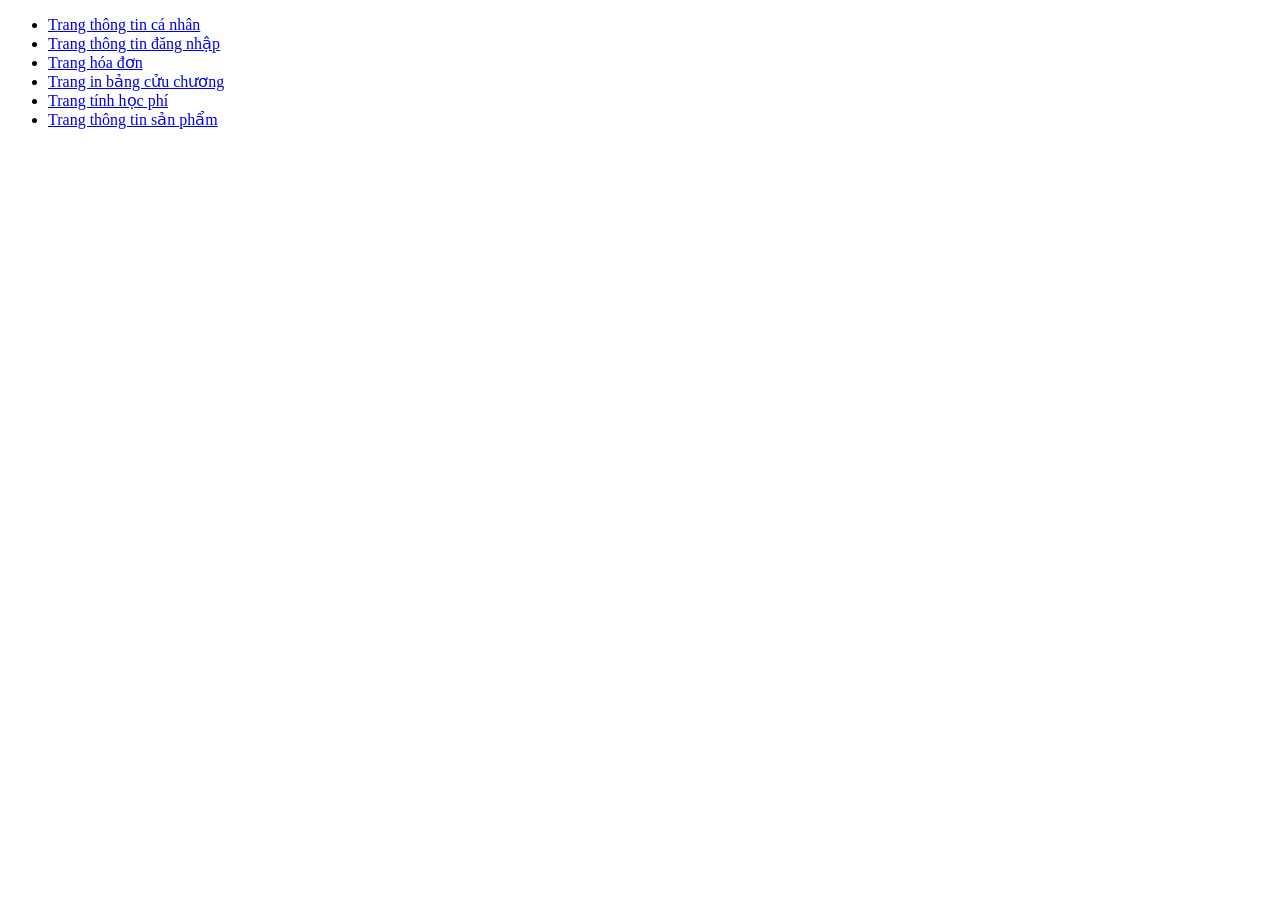
<file: index.html>
﻿<!DOCTYPE html>
<html lang="vi">
	<head>
		<title>Thiết kế web với HTML</title>		
		<meta charset = "utf-8">
	</head>
	
	<body>
		<ul>
			<li>
				<a href = "html/page1.html">Trang thông tin cá nhân</a>
			</li>
			<li>
				<a href = "html/page2.html">Trang thông tin đăng nhập</a>
			</li>
			<li>
				<a href = "html/page4.html">Trang hóa đơn</a>
			</li>
			<li>
				<a href = "html/page5.html">Trang in bảng cửu chương</a>
			</li>
			<li>
				<a href = "html/page6.html">Trang tính học phí</a>
			</li>
			<li>
				<a href = "html/page7.html">Trang thông tin sản phẩm</a>
			</li>
				
		</ul>
	</body>	
</html>
</file>
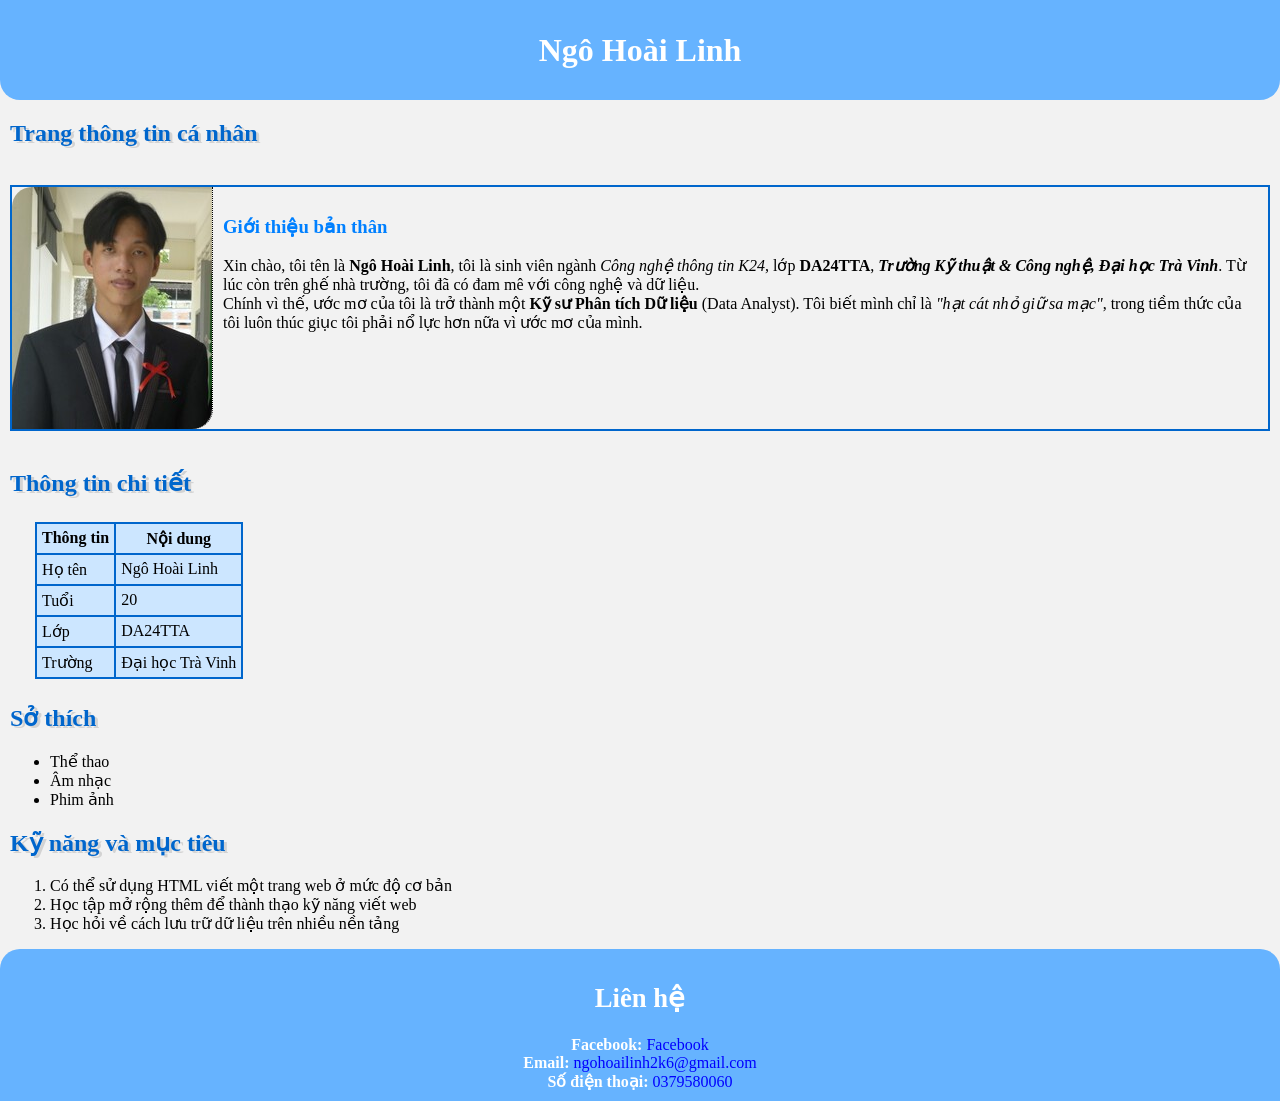
<file: html/page1.html>
﻿<!DOCTYPE html>
<html lang="vi">
	<head>
		<title>Thiết kế web</title>		
		<meta charset = "utf-8">
		<link rel="StyleSheet" href="../css/style1.css">
	</head>
	
	<body>
		<div class="Header">
			<h1 id="Name">Ngô Hoài Linh</h1>
		</div>
		
		<div class="Content">
			<h2 class="heading">Trang thông tin cá nhân</h2>
			<br>
			<div class="Content1">
				<div class="Picture">
					<img src="../assets/images/avatar.jpg" alt="Ảnh đại diện cá nhân">
				</div>
				
				<div class="Intro">
					<h3>Giới thiệu bản thân</h3>
					<p>
						Xin chào, tôi tên là <b>Ngô Hoài Linh</b>, tôi là sinh viên ngành <em>Công nghệ thông tin K24</em>, 
						lớp <b>DA24TTA</b>, <b><em>Trường Kỹ thuật & Công nghệ, Đại học Trà Vinh</em></b>. Từ lúc còn trên ghế nhà trường, 
						tôi đã có đam mê với công nghệ và dữ liệu. <br>
						Chính vì thế, ước mơ của tôi là trở thành một <b>Kỹ sư Phân tích Dữ liệu</b> (Data Analyst). Tôi biết mình chỉ là <em>"hạt cát nhỏ giữ sa mạc"</em>, 
						trong tiềm thức của tôi luôn thúc giục tôi phải nổ lực hơn nữa vì ước mơ của mình.
					</p>
				</div>
			</div>
			<br>
			
			<div class="Content2">
				<h2 class="heading" id="Thongtin">Thông tin chi tiết</h2>
				
				<div class="Table1">
					<table>
						<tr>
							<th>Thông tin</th>
							<th>Nội dung</th>
						</tr>
						<tr>
							<td>Họ tên</td>
							<td>Ngô Hoài Linh</td>
						</tr>
						<tr>
							<td>Tuổi</td>
							<td>20</td>
						</tr>
						<tr>
							<td>Lớp</td>
							<td>DA24TTA</td>
						</tr>
						<tr>
							<td>Trường</td>
							<td>Đại học Trà Vinh</td>
						</tr>
					</table>
				</div>
			</div>
			
			<div class="Content3">
				<h2 class="heading" id="Sothich">Sở thích</h2>
				<ul>
					<li>Thể thao</li>
					<li>Âm nhạc</li>
					<li>Phim ảnh</li>
				</ul>
			</div>
			
			<div class="Content4">
				<h2 class="heading" id="Muctieu">Kỹ năng và mục tiêu</h2>
				<ol>
					<li>Có thể sử dụng HTML viết một trang web ở mức độ cơ bản</li>
					<li>Học tập mở rộng thêm để thành thạo kỹ năng viết web</li>
					<li>Học hỏi về cách lưu trữ dữ liệu trên nhiều nền tảng</li>
				</ol>
			</div>
		</div>	
		
		<div class="Footer" id="Lienhe">
			<h2>Liên hệ</h2>
			<div><span>Facebook: </span><a href="https://www.facebook.com/ngo.hoai.linh.2024" target="blank">Facebook</a><br></div>
			<div><span>Email: </span><a href="mailto: ngohoailinh2k6@gmail.com">ngohoailinh2k6@gmail.com</a><br></div>
			<div><span>Số điện thoại: </span><a href="tel:0379580060">0379580060</a></div>
		</div>
	</body>	
</html>
</file>
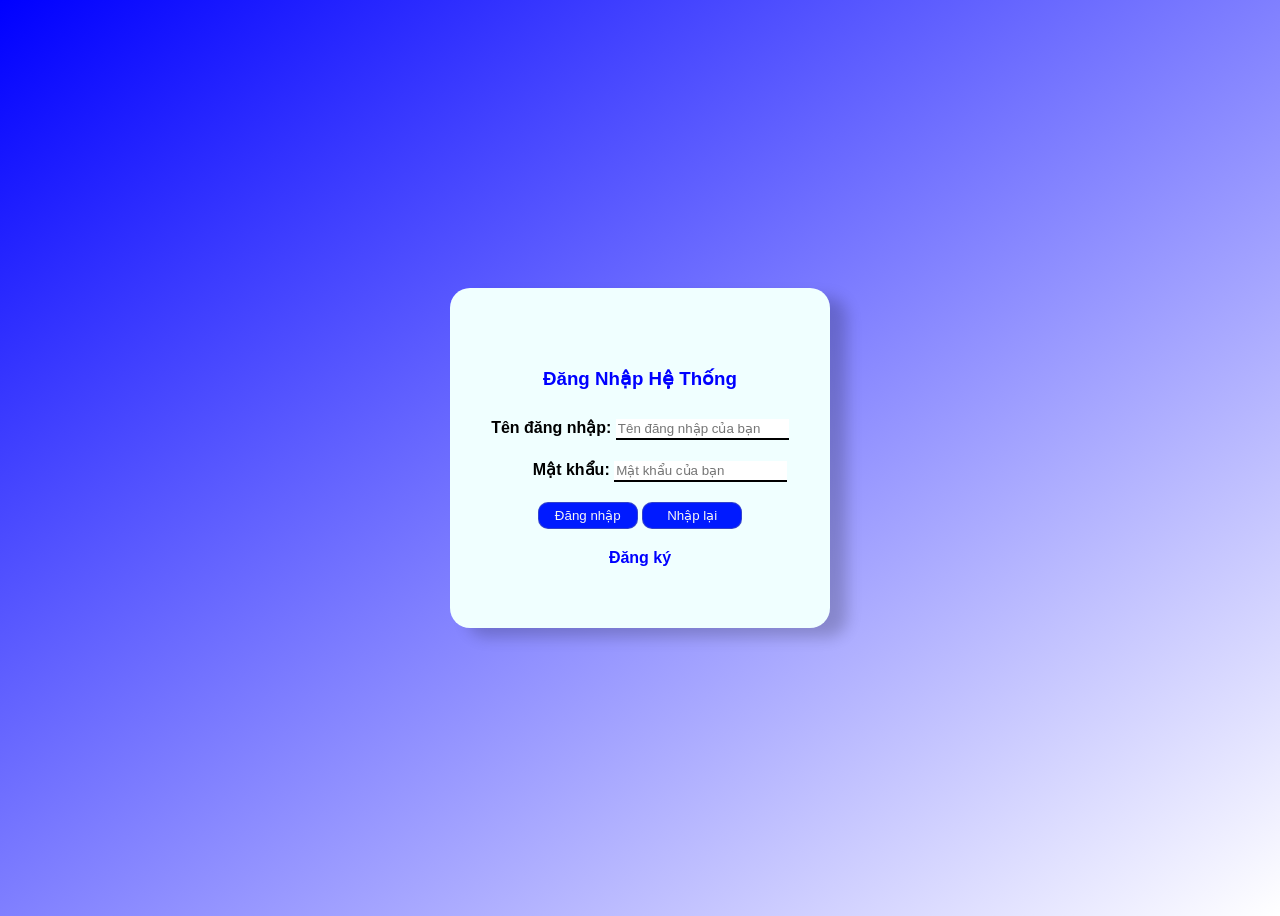
<file: html/page2.html>
<!DOCTYPE html>
<html lang="vi">
	<head>
		<title>Thiết kế trang đăng nhập hệ thống</title>		
		<meta charset = "utf-8">
        <link href="../css/style2.css" rel="StyleSheet">
	</head>
	
	<body>
		<div class="container">
            <form class="frmLogin">
                <h3>Đăng Nhập Hệ Thống</h3>
                <div class="frmTxt">
                    <label for="txtUserName">Tên đăng nhập:</label>
                    <input type="text" class="control" id="txtUserName" name="txtUserName" placeholder="Tên đăng nhập của bạn">
                </div>
                <div class="frmTxt">
                    <label id="Password" for="txtUserPassword">Mật khẩu:</label>
                    <input type="password" class="control" id="txtUserPassword" name="txtUserPassword" placeholder="Mật khẩu của bạn">
                </div>
                <div class="buttons">
                    <input class="Button" type="submit" id="sbLogin" value="Đăng nhập">
                    <input class="Button" type="submit" id="sbCancel" value="Nhập lại">
                </div>
                <a id="Register" href="page3.html">Đăng ký</a>
                
            </form>
        </div>
	</body>	
</html>
</file>
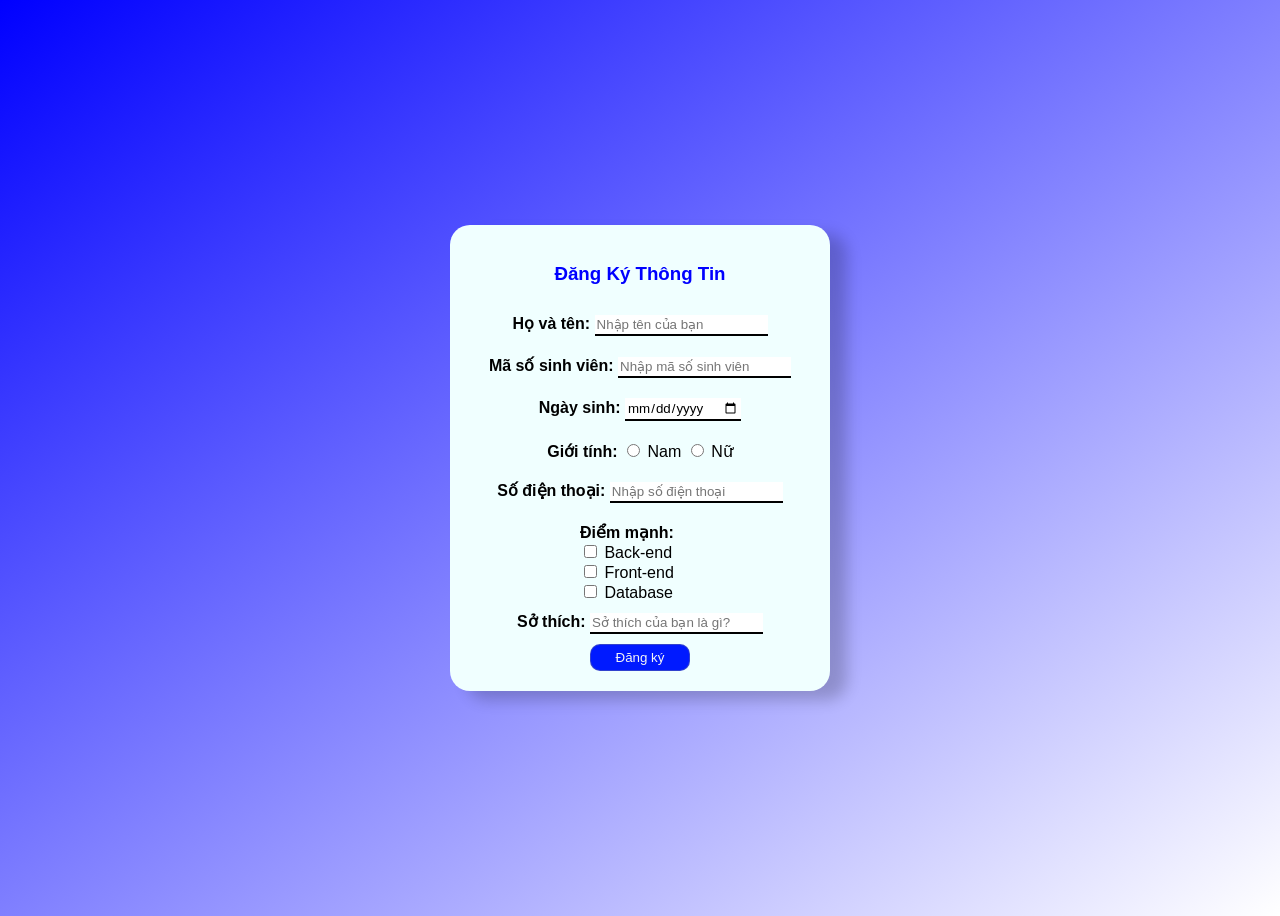
<file: html/page3.html>
<!DOCTYPE html>
<html lang="vi">
	<head>
		<title>Thiết kế trang đăng ký tài khoản</title>		
		<meta charset = "utf-8">
        <link href="../css/style3.css" rel="StyleSheet">
	</head>
	
	<body>
		<div class="container">
            <form class="frmLogin">
                <h3>Đăng Ký Thông Tin</h3>
                <div class="frmTxt">
                    <label for = "txtName">Họ và tên:</label>
                    <input type="text" class="control" id="txtName" name="txtName" placeholder="Nhập tên của bạn">
                </div>
                 <div class="frmTxt">
                    <label for = "txtMSSV">Mã số sinh viên:</label>
                    <input type="text" class="control" id="txtMSSV" name="txttxtMSSV" placeholder="Nhập mã số sinh viên">
                </div>

                <div class="frmTxt">
                    <label for="ngSinh">Ngày sinh:</label>
                    <input type="date" class="control" id="ngSinh" name="ngSinh">
                </div>

                <div class="frmTxt">
                    <label for="Radio1">Giới tính:</label>
                    <input type="radio" class="control" id="radio1" name="radio1" value="Name" title="Nam"> Nam
                    <input type="radio" class="control" id="radio2" name="radio1" value="Nữ" title="Nữ"> Nữ
                </div>
                <div class="frmTxt">
                    <label for="txtPhone">Số điện thoại: </label>
                    <input type="text" class="control" id="txtPhone" name="txtPhone" placeholder="Nhập số điện thoại">
                </div>
                <div class="frmTxt" id="checkbox">
                    <label for="checkbox1">Điểm mạnh:</label>
                    <div class="option"><input type="checkbox" class="control" id="checkbox1" name="checkbox" value="Back-end" title="Back-end"> Back-end</div>
                    <div class="option"><input type="checkbox" class="control" id="checkbox2" name="checkbox" value="Front-end" title="Front-end"> Front-end</div>
                    <div class="option"><input type="checkbox" class="control" id="checkbox3" name="checkbox" value="Database" title="Database"> Database</div>
                </div>

                <div>
                    <label for="">Sở thích:</label>
                    <input type="text" class="control" id="txtInterested" name="txtInterested" placeholder="Sở thích của bạn là gì?">
                </div>

                <div class="buttons">
                    <input class="Button" type="submit" id="sbRegister" value="Đăng ký">
                </div>
                
            </form>
        </div>
	</body>	
</html>
</file>
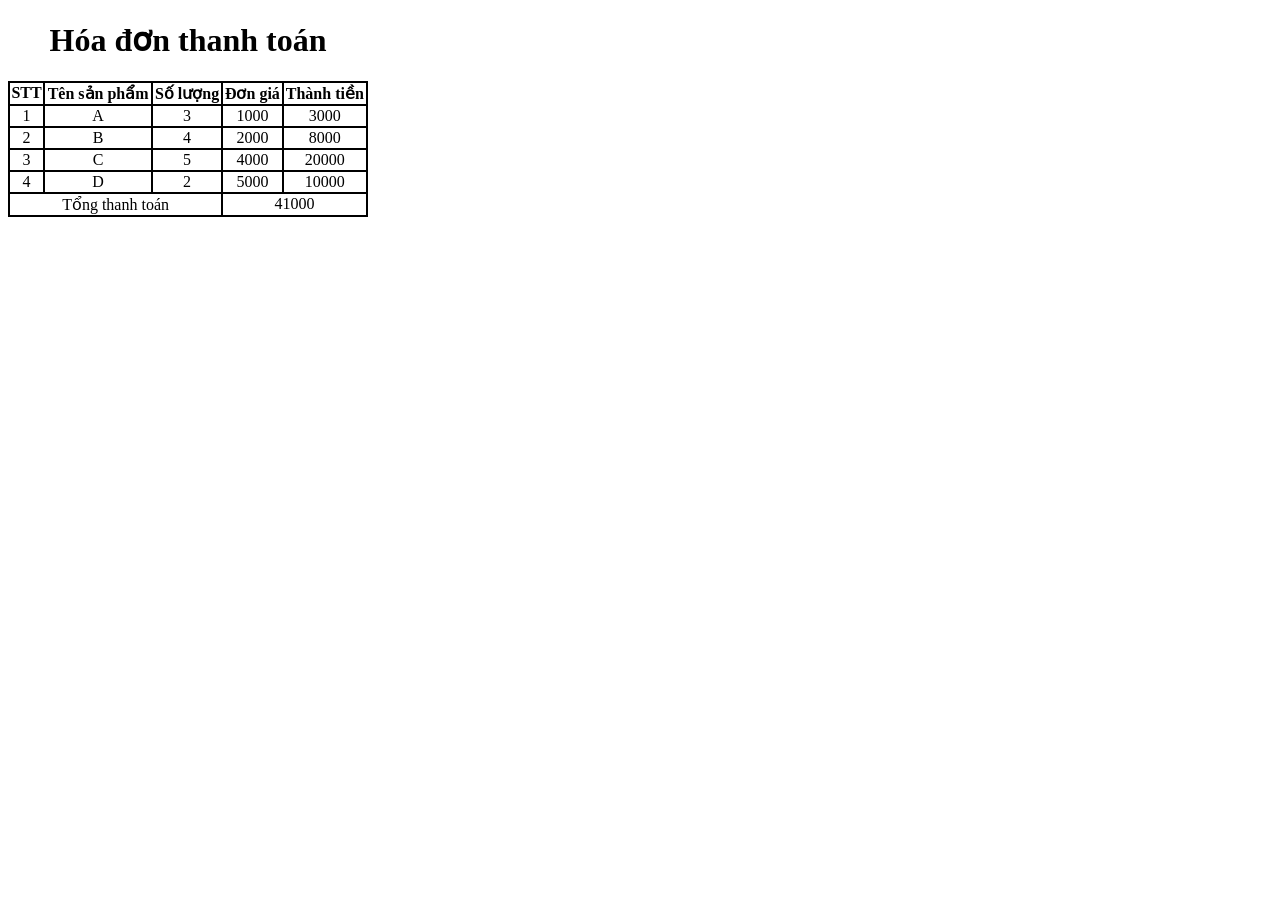
<file: html/page4.html>
<!DOCTYPE html>
<html lang="vi">
	<head>
		<title>Thiết kế trang hóa đơn</title>		
		<meta charset = "utf-8">
        <link href="../css/style4.css" rel="StyleSheet">
	</head>
	
	<body>
		<div class="hoaDon">
            <h1>Hóa đơn thanh toán</h1>
            <div class="Table_HoaDon">
                <table >
                    <tr>
                        <th>STT</th>
                        <th>Tên sản phẩm</th>
                        <th>Số lượng</th>
                        <th>Đơn giá</th>
                        <th>Thành tiền</th>
                    </tr>
                    <tr>
                        <td>1</td>
                        <td>A</td>
                        <td class="sl">3</td>
                        <td class="dg">1000</td>
                        <td class="tt"></td>
                    </tr>
                    <tr>
                        <td>2</td>
                        <td>B</td>
                        <td class="sl">4</td>
                        <td class="dg">2000</td>
                        <td class="tt"></td>
                    </tr>
                    <tr>
                        <td>3</td>
                        <td>C</td>
                        <td class="sl">5</td>
                        <td class="dg">4000</td>
                        <td class="tt"></td>
                    </tr>
                    <tr>
                        <td>4</td>
                        <td>D</td>
                        <td class="sl">2</td>
                        <td class="dg">5000</td>
                        <td class="tt"></td>
                    </tr>
                    <tr>
                        <td colspan="3">Tổng thanh toán</td>
                        <td colspan="2" id="Tong"></td>
                    
                    </tr>
               </table>
            </div>
        </div>
        <script>
            const donGia = document.getElementsByClassName("dg");
            const soLuong = document.getElementsByClassName("sl");
            const thanhTien = document.getElementsByClassName("tt");

            let tong = 0;
            for(let i=0; i<donGia.length; i++){
                thanhTien[i].innerHTML = donGia[i].innerHTML * soLuong[i].innerHTML;
                tong= tong + parseInt(thanhTien[i].innerHTML);
            }

            document.getElementById("Tong").innerHTML = tong;
        </script>
	</body>	
</html>
</file>
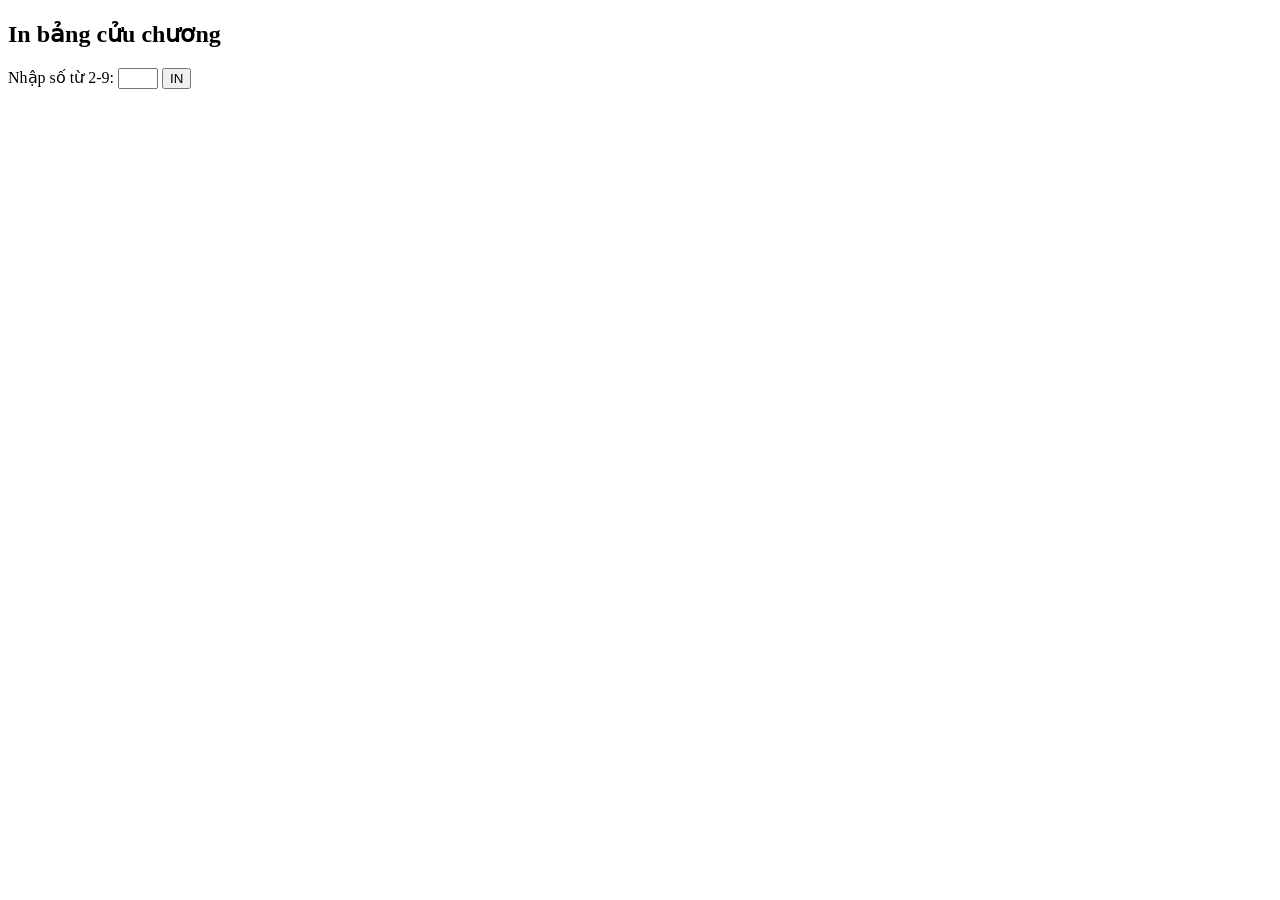
<file: html/page5.html>
<!DOCTYPE html>
<html lang="vi">
	<head>
		<title>Thiết kế trang in bảng cửu chương</title>		
		<meta charset = "utf-8">
        <link href="#" rel="StyleSheet">
	</head>
	
	<body>
		<form id="frm_inBCC">
            <h2>In bảng cửu chương</h2>
            <label for="bcc">Nhập số từ 2-9:</label>
            <input type="number" max="9" min="2" name="bcc" id="bcc">
            <input type="button" onclick="inBCC()" value="IN">
            <div id="kq"></div>
        </form>
        <script>
            function inBCC (){
                const myForm = document.forms["frm_inBCC"];
                const myNumber = myForm.elements[0];
                let num=parseInt(myNumber.value);

                let kq ="<br>";
                for(let i=1; i<=10; i++){
                    kq+= num + " x " + i + " = " + (num * i);
                    kq+="<br>";
                }
                document.getElementById("kq").innerHTML = kq;
            }
        </script>
	</body>	
</html>
</file>
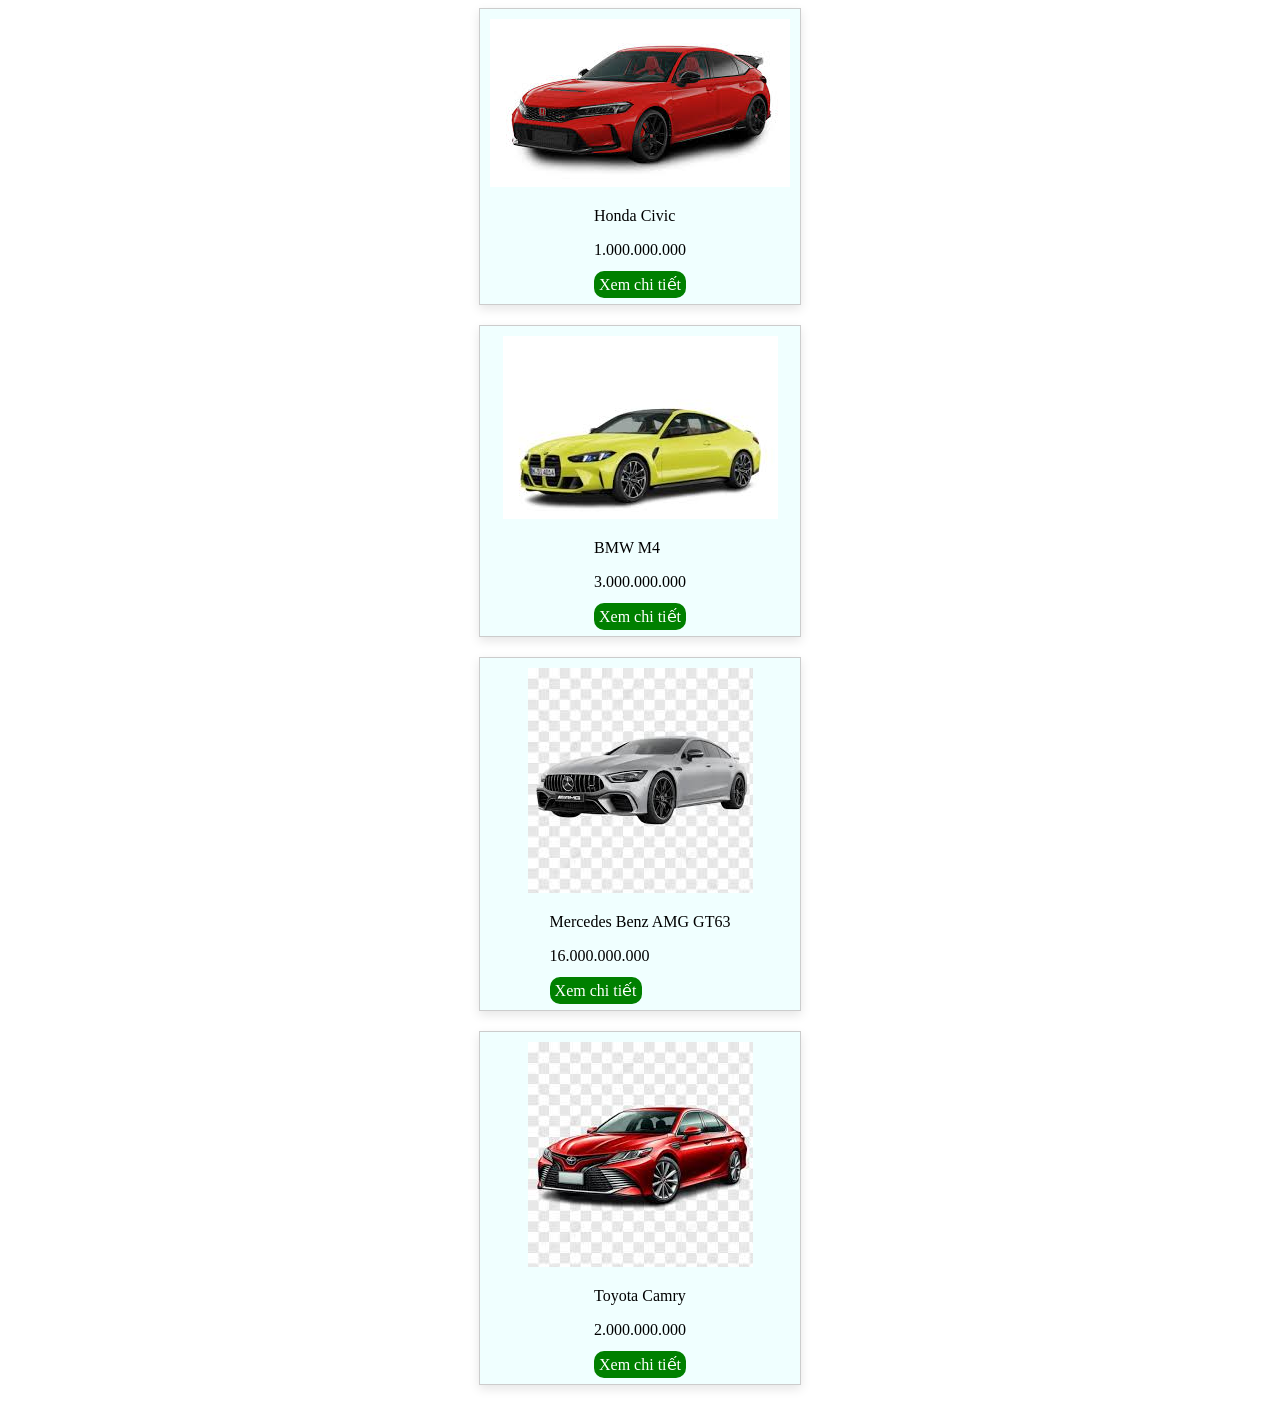
<file: html/page7.html>
<!DOCTYPE html>
<html lang="vi">
	<head>
		<title>Thiết kế trang giới thiệu sản phẩm</title>		
		<meta charset = "utf-8">
        <link href="../css/style7.css" rel="StyleSheet">
        <script src="../js/lib.js"></script>
	</head>
	
	<body>
        <div class="container">
            <div id="product_control">
                
            </div>
            <div id="product_list">
                
            </div>
        </div>
        <script>
            loadAllProduct(productList);
        </script>
	</body>	
</html>
</file>
<file: css/style1.css>
﻿body{
	background-color: rgb(242, 242, 242);
	margin: 0;
}

div.Header{
	display: flex;
	background-color: #66b3ff;
	height: 100px;
	justify-content: center;
	align-items: center;
	border-radius: 0 0 20px 20px;
}
h1#Name{
	text-align: center;	
	color: white;
	padding: 10px;
}

div.Content{
	margin: 10px;
}

div.Content1 {
	display: flex;
	border: 2px solid #0066cc;
}
div.Picture{
	width: 200px;
	height: 242px;
	border-right: 1px dotted black;
	border-radius: 0 0 20px 0;
}

div.Picture img{
	border-radius: 20px 0 20px 0;
}

div.Intro{
	flex: 1;
	padding: 10px;
}

div.Table1 {
	margin: 25px;
}
table,th,tr,td  {
	border: 2px solid #0066cc;
	border-collapse: collapse;
	padding: 5px;
	background-color: #cce6ff;
}

h3{
	color: #0080ff;
}

.heading {
	color: #0066cc;
	text-shadow: 3px 2px #d3d3d3;
}

div.Footer {
	background-color: #66b3ff;
	padding: 10px;
	display: flex;
	flex-direction: column;
	align-items: center;
	border-radius: 20px 20px 0 0;
}
.Footer h2 {
	color: white;
	font-size: 20pt;
}

.Footer span{
	color: white;
	font-weight: bold;
}

a:link{
	color: blue;
	text-decoration: none;
}
a:visited {
	color: blue;
	text-decoration: none;
}
a:hover {
	color: green;
	text-decoration: underline;
}
a:active{
	font-size: 13pt;
	color: red;
	text-decoration: none;
}
</file>
<file: css/style2.css>
﻿*{
	font-family:'Segoe UI', Tahoma, Geneva, Verdana, sans-serif;
}

body {
	display: flex;
	justify-content: center;
	align-items: center;
	height: 100vh;
	background-image: linear-gradient(to bottom right, blue, white);
} 

div.container {
	min-width: 380px;
	margin-left: 50px;
	margin-right: 50px;
	border-radius: 20px;
}

h3{
	color: blue;
}
label{
	font-weight: bolder;
	width: 120px;
}

label#Password{
	width: 120px;
	padding-left: 40px;
}

.frmLogin {
	display: flex;
	flex-direction: column;
	justify-content: center;
	align-items: center;
	background-color:azure;
	padding: 20px;
	box-shadow: 17px 9px 15px 0px rgba(0, 0, 0, 0.20);
	border-radius: 20px;
	height: 300px;
}

.frmTxt{
	margin-top: 10px;
	margin-bottom: 10px;
}

.buttons{
	margin-left:20px;
	margin-right: 20px;
}

.Button{
	margin-top: 10px;
	width: 100px;
	padding: 5px;
	background-color: rgb(0, 26, 255);
	border: 1px solid rgba(128, 128, 128, 0.39);
	color: whitesmoke;
	border-radius: 10px;
}
.Button:hover{
	background-color: rgb(0, 16, 156);
}
.Button:active{
	border: 2px solid rgb(183, 183, 186);
}

.control{
	padding: 2px;
	background-color: white;
	border: none;
	border-bottom: 2px solid black;
}

.control:focus{
	outline: none;
}

#Register {
	margin-top: 20px;
}

a#Register:link {
	text-decoration: none;
	font-weight: bolder;
	color: blue;
}
a#Register:visited{
	text-decoration: none;
	font-weight: bolder;
	color: blue;
}
</file>
<file: css/style3.css>
﻿*{
	font-family:'Segoe UI', Tahoma, Geneva, Verdana, sans-serif;
}

body {
	display: flex;
	justify-content: center;
	align-items: center;
	height: 100vh;
	background-image: linear-gradient(to bottom right, blue, white);
} 

div.container {
	min-width: 380px;
	margin-left: 50px;
	margin-right: 50px;
	border-radius: 20px;
}

h3{
	color: blue;
}
label{
	font-weight: bolder;
	width: 120px;
}

label#Password{
	width: 120px;
	padding-left: 40px;
}

.frmLogin {
	display: flex;
	flex-direction: column;
	justify-content: center;
	align-items: center;
	background-color:azure;
	padding: 20px;
	border-radius: 20px;
	box-shadow: 17px 9px 15px 0px rgba(0, 0, 0, 0.20);
	height: auto;
}

.frmTxt{
	margin-top: 10px;
	margin-bottom: 10px;
}

.buttons{
	margin-left:20px;
	margin-right: 20px;
}

.Button{
	margin-top: 10px;
	width: 100px;
	padding: 5px;
	background-color: rgb(0, 26, 255);
	border: 1px solid rgba(128, 128, 128, 0.39);
	color: whitesmoke;
	border-radius: 10px;
}
.Button:hover{
	background-color: rgb(0, 16, 156);
}
.Button:active{
	border: 2px solid rgb(183, 183, 186);
}

.control{
	padding: 2px;
	background-color: white;
	border: none;
	border-bottom: 2px solid black;
}

.control:focus{
	outline: none;
}

#checkbox{
	display: flex;
	flex-direction: column;
}
</file>
<file: css/style4.css>
﻿table, th, td, tr {
	border: 2px solid black;
	border-collapse: collapse;
	text-align: center;
}
div .hoaDon{
	width: 360px;
	display: flex;
	flex-direction: column;
	justify-content: center;
	align-items: center;
}

h1{
	width: 360px;
	text-align: center;
}

div .Table_HoaDon{
	width: 360px;
	display: flex;
	flex-direction: column;
	justify-content: center;
}
</file>
<file: css/style7.css>
﻿.container{
	display: flex;
	flex-direction: column;
	align-items: center;
}

#frm_product{
	display: flex;
	flex-direction: column;
	align-items: center;
	margin-top: 20px;
	margin-bottom: 20px;
	padding: 20px;
	background-color: #d8d8d8;
	border-radius: 10px;
}
#product_control{
	width: 300px;
	display: flex;
	flex-direction: column;
	justify-content: center;
	
}
.input-field{
	margin-bottom: 10px;
}
#buttonAdd{
	padding: 10px 20px;
	background-color: #4CAF50;
	color: white;
	border: none;
	cursor: pointer;
}
.product-item{
	display: flex;
	flex-direction: column;
	align-items: center;
	justify-content: center;
	margin-bottom: 20px;
	border: 1px solid #ccc;
	padding: 10px;
	width: 300px;
	background-color: azure;
	box-shadow: 0px 4px 10px rgba(0, 0, 0, 0.1);
}
.button{
	text-decoration: none;
	color: white;
	background-color: green;
	border-radius: 10px;
	padding: 5px;
}
</file>
